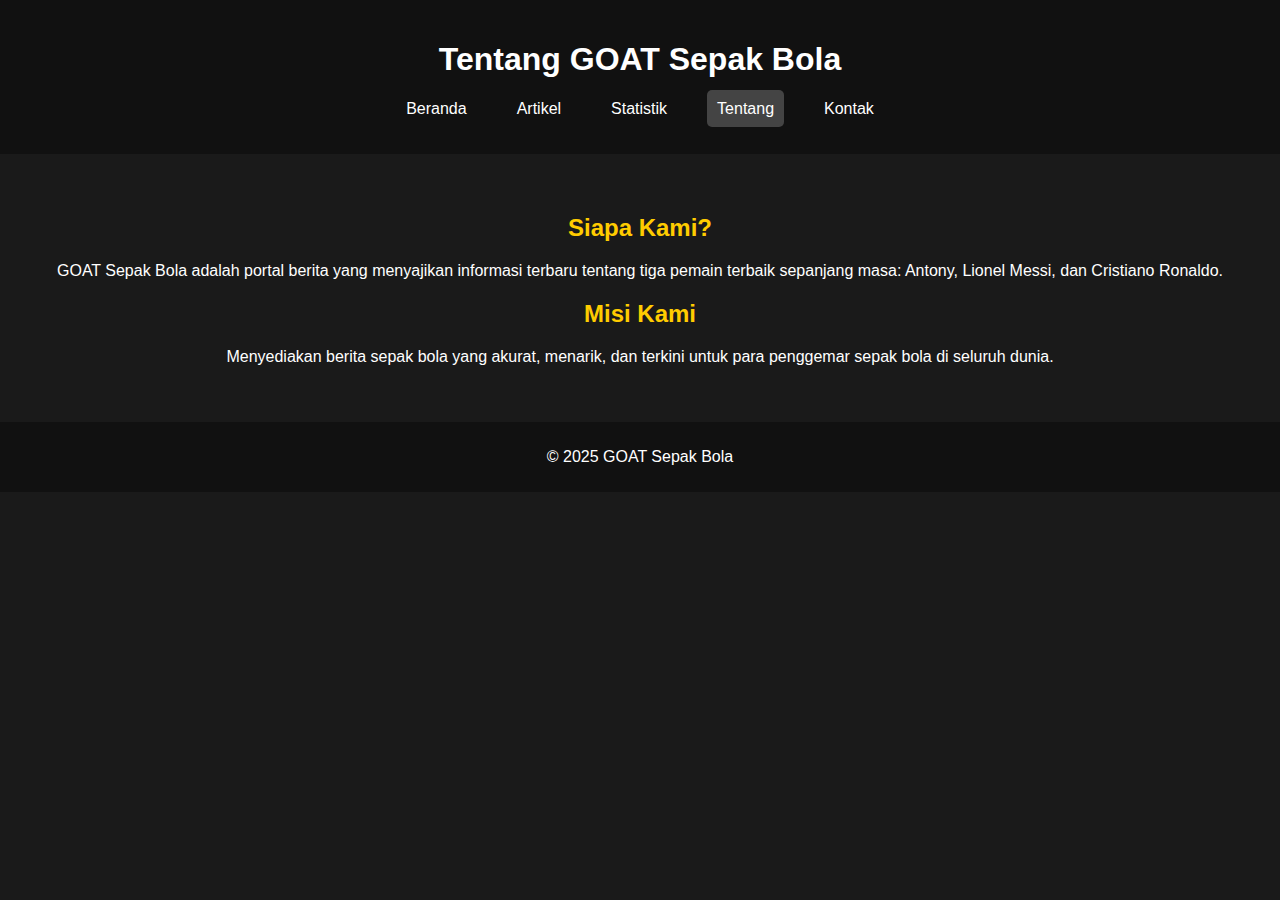
<file: about.html>
<!DOCTYPE html>
<html lang="id">
<head>
    <meta charset="UTF-8">
    <meta name="viewport" content="width=device-width, initial-scale=1.0">
    <title>Tentang Kami - GOAT Sepak Bola</title>
    <link rel="stylesheet" href="about.css">
</head>
<body>

    <header>
        <h1>Tentang GOAT Sepak Bola</h1>
        <nav>
            <ul>
                <li><a href="index.html">Beranda</a></li>
                <li><a href="articles.html">Artikel</a></li>
                <li><a href="stats.html">Statistik</a></li>
                <li><a href="about.html" class="active">Tentang</a></li>
                <li><a href="contact.html">Kontak</a></li>
            </ul>
        </nav>
    </header>

    <section class="about-container">
        <h2>Siapa Kami?</h2>
        <p>GOAT Sepak Bola adalah portal berita yang menyajikan informasi terbaru tentang tiga pemain terbaik sepanjang masa: Antony, Lionel Messi, dan Cristiano Ronaldo.</p>
        
        <h2>Misi Kami</h2>
        <p>Menyediakan berita sepak bola yang akurat, menarik, dan terkini untuk para penggemar sepak bola di seluruh dunia.</p>
    </section>

    <footer>
        <p>© 2025 GOAT Sepak Bola</p>
    </footer>

</body>
</html>
</file>
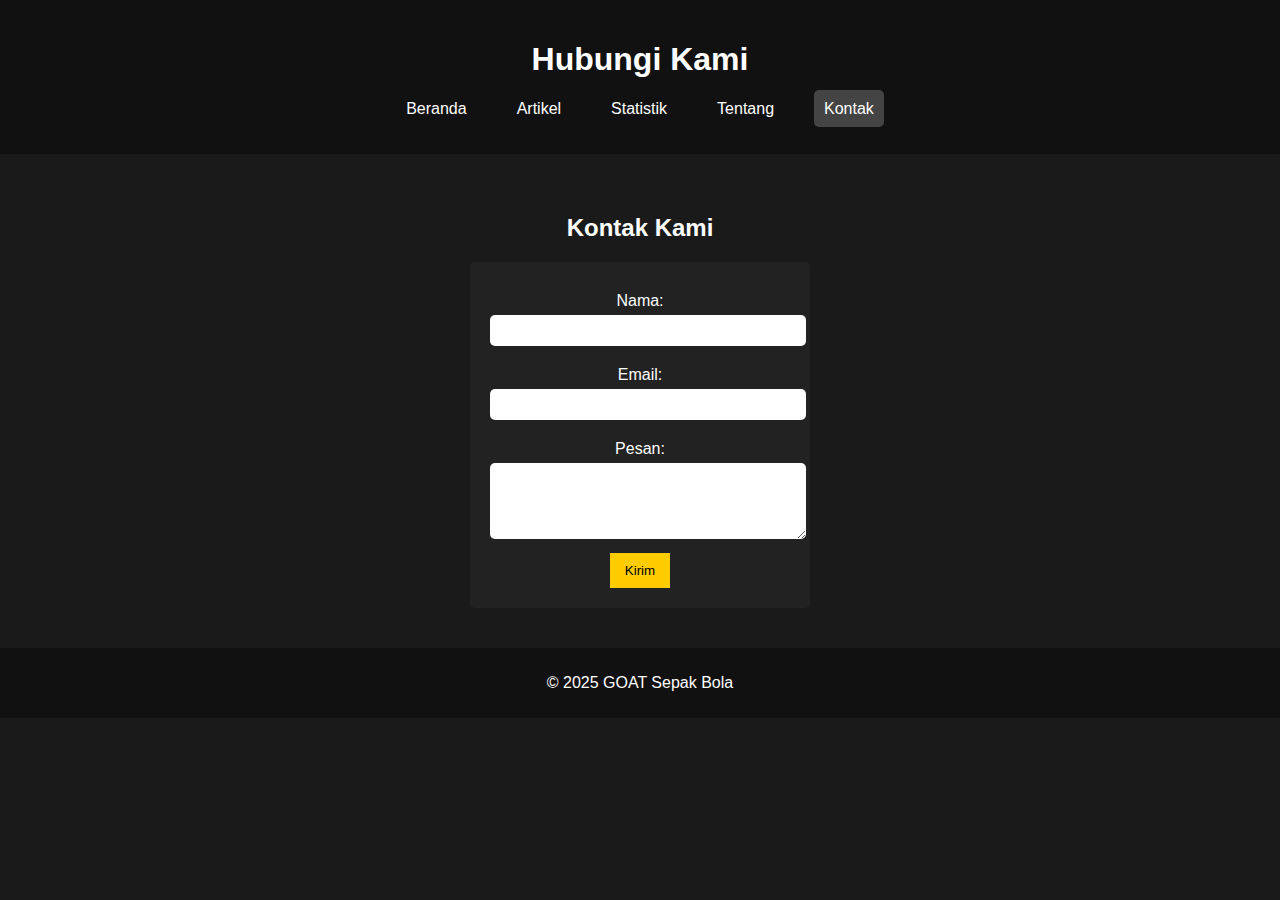
<file: contact.html>
<!DOCTYPE html>
<html lang="id">
<head>
    <meta charset="UTF-8">
    <meta name="viewport" content="width=device-width, initial-scale=1.0">
    <title>Kontak - GOAT Sepak Bola</title>
    <link rel="stylesheet" href="contact.css">
</head>
<body>

    <header>
        <h1>Hubungi Kami</h1>
        <nav>
            <ul>
                <li><a href="index.html">Beranda</a></li>
                <li><a href="articles.html">Artikel</a></li>
                <li><a href="stats.html">Statistik</a></li>
                <li><a href="about.html">Tentang</a></li>
                <li><a href="contact.html" class="active">Kontak</a></li>
            </ul>
        </nav>
    </header>

    <section class="contact-container">
        <h2>Kontak Kami</h2>
        <form action="#" method="POST">
            <label for="name">Nama:</label>
            <input type="text" id="name" name="name" required>

            <label for="email">Email:</label>
            <input type="email" id="email" name="email" required>

            <label for="message">Pesan:</label>
            <textarea id="message" name="message" rows="4" required></textarea>

            <button type="submit">Kirim</button>
        </form>
    </section>

    <footer>
        <p>© 2025 GOAT Sepak Bola</p>
    </footer>

</body>
</html>
</file>
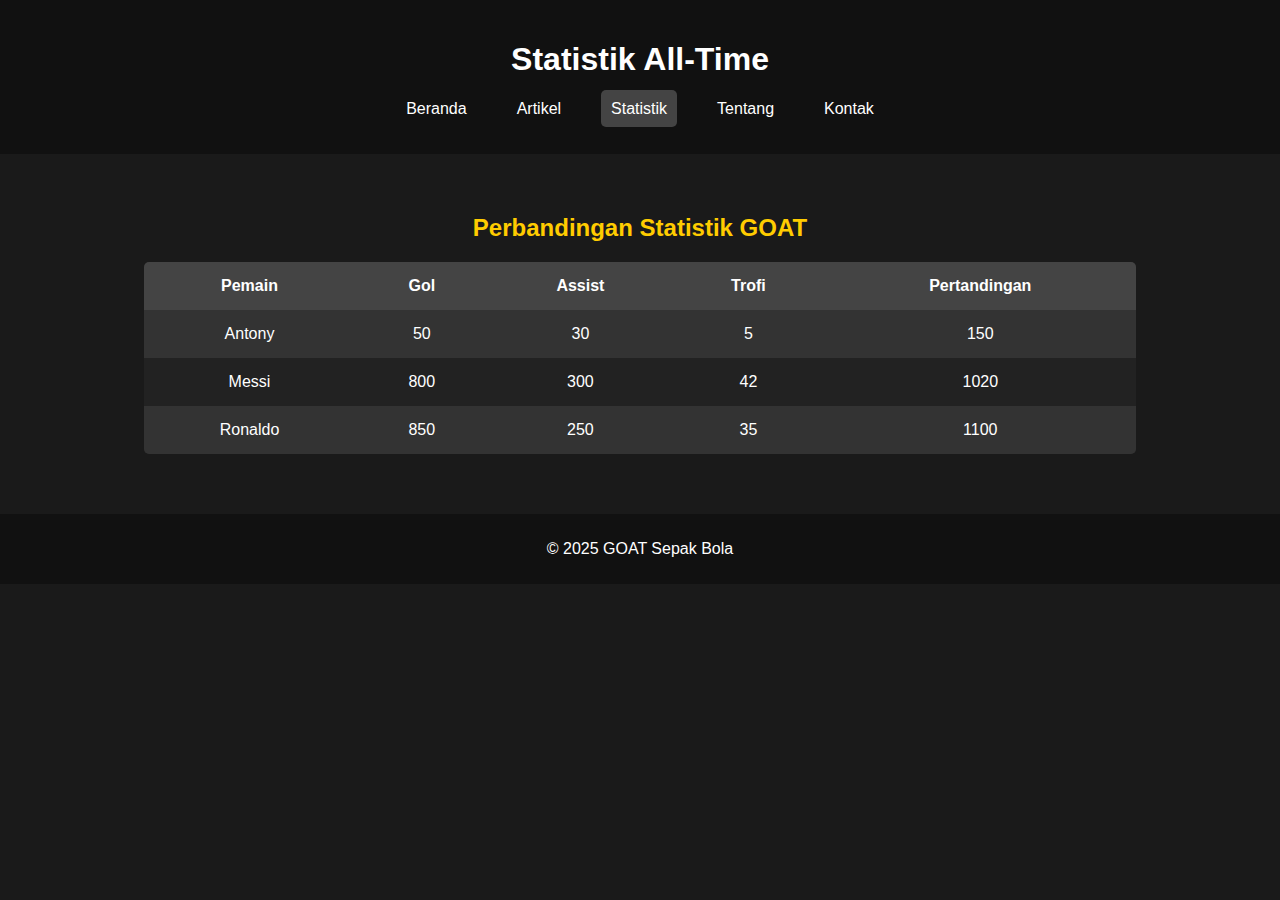
<file: stats.html>
<!DOCTYPE html>
<html lang="id">
<head>
    <meta charset="UTF-8">
    <meta name="viewport" content="width=device-width, initial-scale=1.0">
    <title>Statistik - GOAT Sepak Bola</title>
    <link rel="stylesheet" href="stats.css">
</head>
<body>

    <header>
        <h1>Statistik All-Time</h1>
        <nav>
            <ul>
                <li><a href="index.html">Beranda</a></li>
                <li><a href="articles.html">Artikel</a></li>
                <li><a href="stats.html" class="active">Statistik</a></li>
                <li><a href="about.html">Tentang</a></li>
                <li><a href="contact.html">Kontak</a></li>
            </ul>
        </nav>
    </header>

    <section class="stats-container">
        <h2>Perbandingan Statistik GOAT</h2>
        <table>
            <tr>
                <th>Pemain</th>
                <th>Gol</th>
                <th>Assist</th>
                <th>Trofi</th>
                <th>Pertandingan</th>
            </tr>
            <tr>
                <td>Antony</td>
                <td>50</td>
                <td>30</td>
                <td>5</td>
                <td>150</td>
            </tr>
            <tr>
                <td>Messi</td>
                <td>800</td>
                <td>300</td>
                <td>42</td>
                <td>1020</td>
            </tr>
            <tr>
                <td>Ronaldo</td>
                <td>850</td>
                <td>250</td>
                <td>35</td>
                <td>1100</td>
            </tr>
        </table>
    </section>

    <footer>
        <p>© 2025 GOAT Sepak Bola</p>
    </footer>

</body>
</html>
</file>
<file: about.css>
body {
    font-family: Arial, sans-serif;
    background: #1a1a1a;
    color: white;
    margin: 0;
}

header {
    background: #111;
    padding: 20px;
    text-align: center;
}

nav ul {
    list-style: none;
    padding: 0;
    display: flex;
    justify-content: center;
}

nav ul li {
    margin: 0 15px;
}

nav ul li a {
    color: white;
    text-decoration: none;
    padding: 10px;
}

nav ul li a.active, nav ul li a:hover {
    background: #444;
    border-radius: 5px;
}

/* About */
.about-container {
    padding: 40px 20px;
    text-align: center;
}

.about-container h2 {
    color: #ffcc00;
}

footer {
    background: #111;
    padding: 10px;
    text-align: center;
}
</file>
<file: contact.css>
body {
    font-family: Arial, sans-serif;
    background: #1a1a1a;
    color: white;
    margin: 0;
}

header {
    background: #111;
    padding: 20px;
    text-align: center;
}

nav ul {
    list-style: none;
    padding: 0;
    display: flex;
    justify-content: center;
}

nav ul li {
    margin: 0 15px;
}

nav ul li a {
    color: white;
    text-decoration: none;
    padding: 10px;
}

nav ul li a.active, nav ul li a:hover {
    background: #444;
    border-radius: 5px;
}

/* Contact Form */
.contact-container {
    padding: 40px 20px;
    text-align: center;
}

form {
    background: #222;
    padding: 20px;
    width: 300px;
    margin: 0 auto;
    border-radius: 5px;
}

form label {
    display: block;
    margin: 10px 0 5px;
}

form input, form textarea {
    width: 100%;
    padding: 8px;
    margin-bottom: 10px;
    border: none;
    border-radius: 5px;
}

button {
    background: #ffcc00;
    color: black;
    padding: 10px 15px;
    border: none;
    cursor: pointer;
}

button:hover {
    background: #e6b800;
}

footer {
    background: #111;
    padding: 10px;
    text-align: center;
}
</file>
<file: stats.css>
body {
    font-family: Arial, sans-serif;
    background: #1a1a1a;
    color: white;
    margin: 0;
}

header {
    background: #111;
    padding: 20px;
    text-align: center;
}

nav ul {
    list-style: none;
    padding: 0;
    display: flex;
    justify-content: center;
}

nav ul li {
    margin: 0 15px;
}

nav ul li a {
    color: white;
    text-decoration: none;
    padding: 10px;
}

nav ul li a.active, nav ul li a:hover {
    background: #444;
    border-radius: 5px;
}

/* Statistik */
.stats-container {
    text-align: center;
    padding: 40px 20px;
}

.stats-container h2 {
    color: #ffcc00;
}

table {
    width: 80%;
    margin: 20px auto;
    border-collapse: collapse;
    background: #222;
    border-radius: 5px;
    overflow: hidden;
}

th, td {
    padding: 15px;
    text-align: center;
}

th {
    background: #444;
}

tr:nth-child(even) {
    background: #333;
}

footer {
    background: #111;
    padding: 10px;
    text-align: center;
}
</file>
